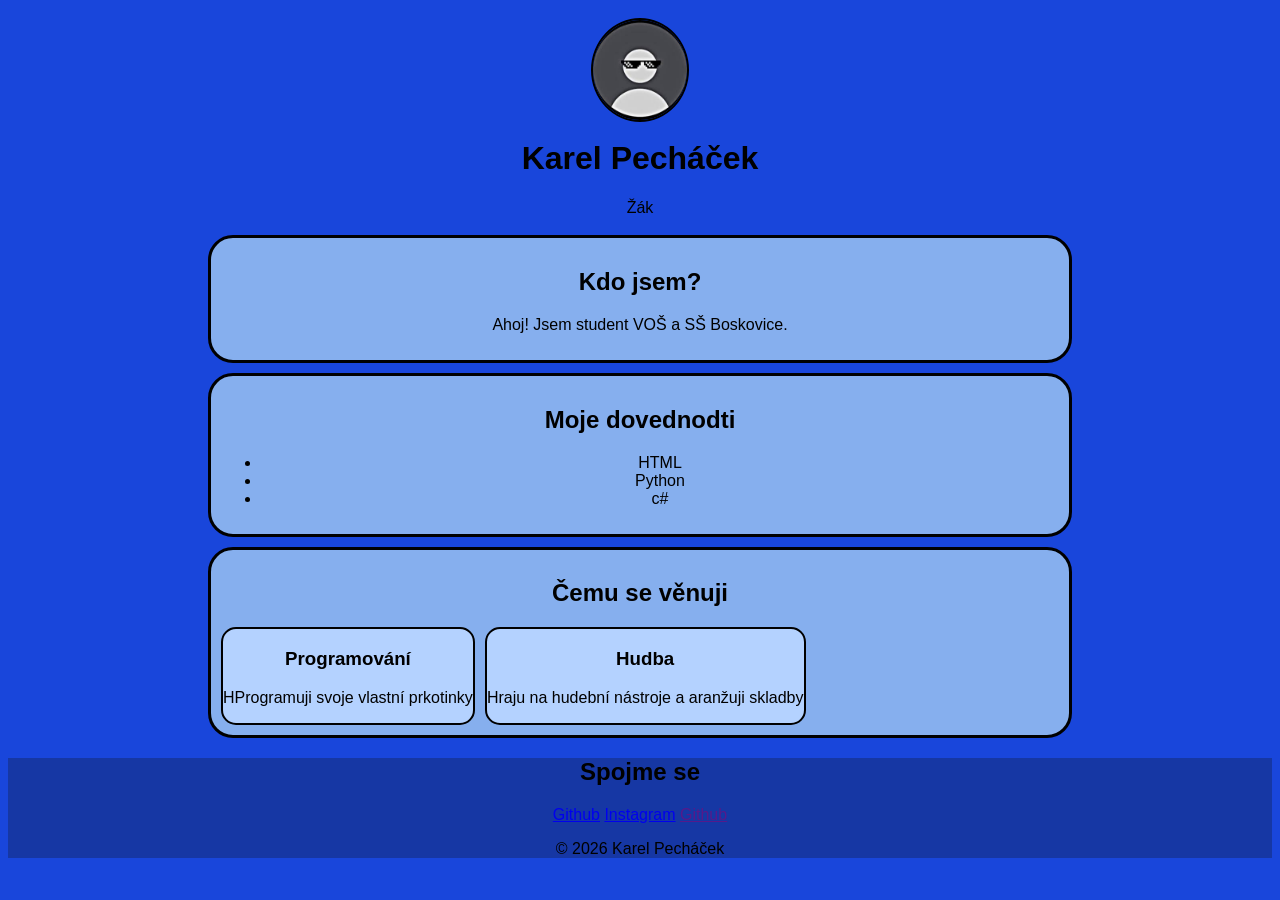
<file: index.html>
<!DOCTYPE html>
<html lang="cz">
<head>
    <meta charset="UTF-8">
    <meta name="viewport" content="width=device-width, initial-scale=1.0">
    <title>O mně - Karel Pecháček</title>
    <link rel="stylesheet" href="styleweb.css">
</head>
<body>
    <div class="kontejner"></div>
    <header class="hlavicka">
        <img src="obrazky/profilovka.jpg" alt="profilovka" class="profilovka">
        <h1>Karel Pecháček</h1>
        <p class="podtitul">Žák</p>
    </header>

    <main>
        <section class="karta">
            <h2>Kdo jsem?</h2>
            <p>Ahoj! Jsem student VOŠ a SŠ Boskovice.</p>
        </section>

        <section class="karta">
            <h2>Moje dovednodti</h2>
            <ul class="seznam-dovednosti">
                <li>HTML</li>
                <li>Python</li>
                <li>c#</li>
            </ul>
        </section>

        <section class="karta">
            <h2>Čemu se věnuji</h2>
            <div class="mrizka-projektu">
                <div class="box">
                    <h3>Programování</h3>
                    <p>HProgramuji svoje vlastní prkotinky</p>
                </div>
                <div class="box">
                    <h3>Hudba</h3>
                    <p>Hraju na hudební nástroje a aranžuji skladby</p>
                </div>
            </div>
        </section>
    </main>

    <footer class="paticka">
        <h2>Spojme se</h2>
        <div class="odkazy">
            <a href="https://github.com/" target="_blank" class="tlacitko">Github</a>
            <a href="https://www.instagram.com/" target="_blank" class="tlacitko">Instagram</a>
            <a href="" target="_blank" class="tlacitko">Github</a>
        </div>
        <p class="copyright">&copy; 2026 Karel Pecháček</p>
    </footer>
</body>
</html>
</file>
<file: styleweb.css>
body{
    background-color: #1946db;
    text-align:center;
    font-family: Arial, Helvetica, sans-serif;
}





.hlavicka{
    padding: 10px;
}

.profilovka{
    height: 100px;
    border: 2px solid black;
    margin: 0px 0px -7px 0px ;
    border-radius: 55%;
    transition: transform 0.3s ease;
}

.profilovka:hover{
    transform: scale(1.3) rotate(15deg);
}

.podtitul{
    margin: 0px 0px -2px 0px;;
}

.karta{
    background-color: #86afee;
    margin: 10px 200px;
    padding: 10px;
    text-align: center;
    border: 3px solid black;
    border-radius: 25px;
}

.mrizka-projektu{
    display: flex;
    gap: 10px;
}

.box{
    background-color: #b4d2ff;
    border: 2px solid black;
    border-radius: 15px;
}

.paticka{
    background-color: #1637a4;
}
</file>
